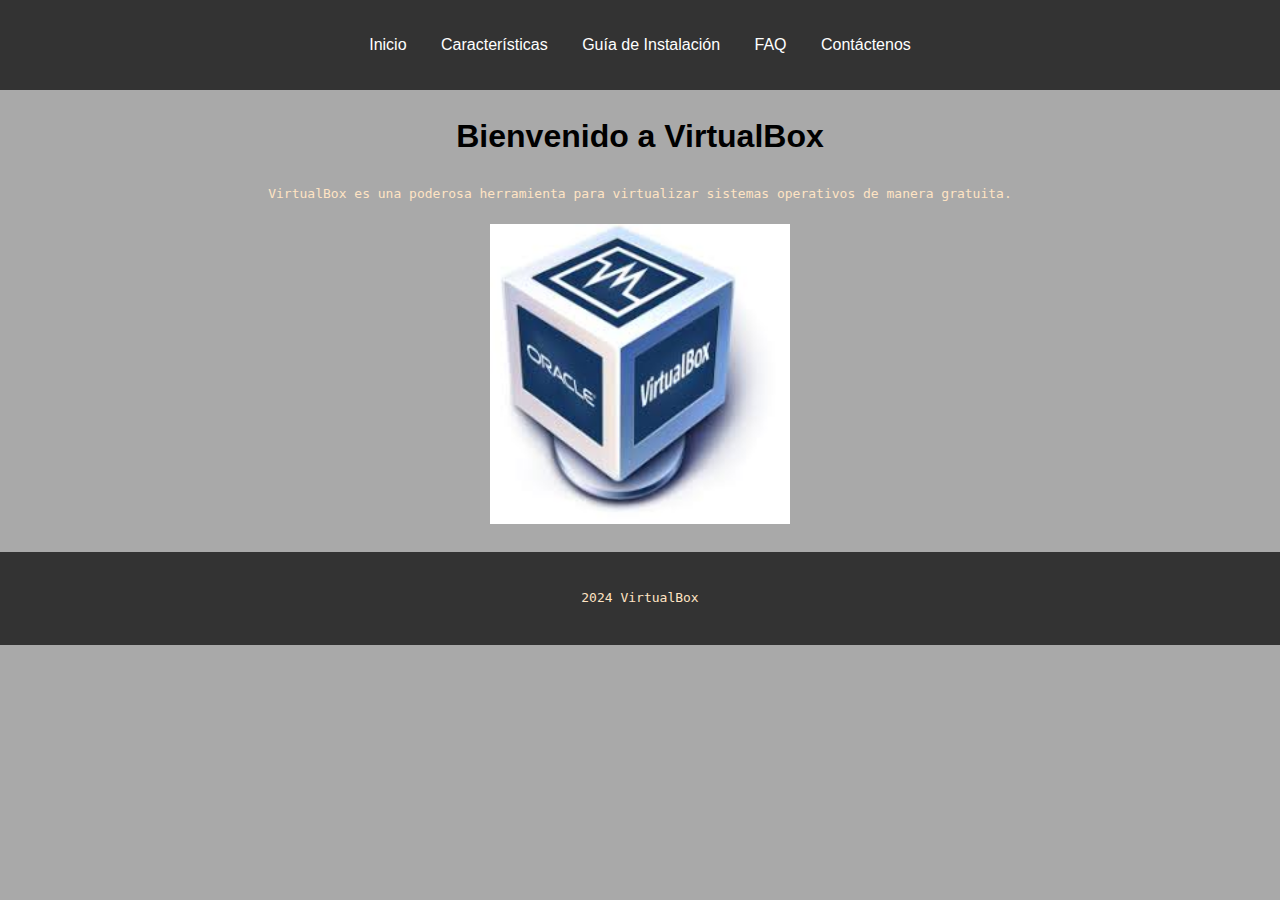
<file: index.html>
<!DOCTYPE html>
<html lang="es">
<head>
    <meta charset="UTF-8">
    <meta name="viewport" content="width=device-width, initial-scale=1.0">
    <title>VirtualBox - Inicio</title>
    <link rel="stylesheet" href="styles.css">
</head>
<body>
    <header>
        <nav>
            <ul class="menu">
                <li><a href="logic.html">Inicio</a></li>
                <li><a href="features.html">Características</a></li>
                <li><a href="installation.html">Guía de Instalación</a></li>
                <li><a href="faq.html">FAQ</a></li>
                <li><a href="contact.html">Contáctenos</a></li>
            </ul>
        </nav>
    </header>

    <main>
        <center><h1>Bienvenido a VirtualBox</h1></center>
       <center> <p>VirtualBox es una poderosa herramienta para virtualizar sistemas operativos de manera gratuita.</p></center>
        <center><img src="images/images.jfif" alt="VirtualBox Logo" width="300"></center>
    </main>

    <footer>
        <p>2024 VirtualBox</p>
    </footer>
</body>
</html>
</file>
<file: styles.css>
body {
    font-family: Arial, sans-serif;
    line-height: 1.6;
    margin: 0;
    padding: 0;
    background-color: darkgray;
}

header {
    background: #333;
    color: #fff;
    padding: 1em 0;
}

header .menu {
    list-style: none;
    text-align: center;
    padding: 0;
}

header .menu li {
    display: inline;
    margin: 0 15px;
}

header .menu a {
    color: white;
    text-decoration: none;
}

footer {
    text-align: center;
    background: #333;
    color: white;
    padding: 1em 0;
    margin-top: 20px;
}
p {
    margin: 20px auto;
    color: bisque;
    font-family: monospace;
    
}
</file>
